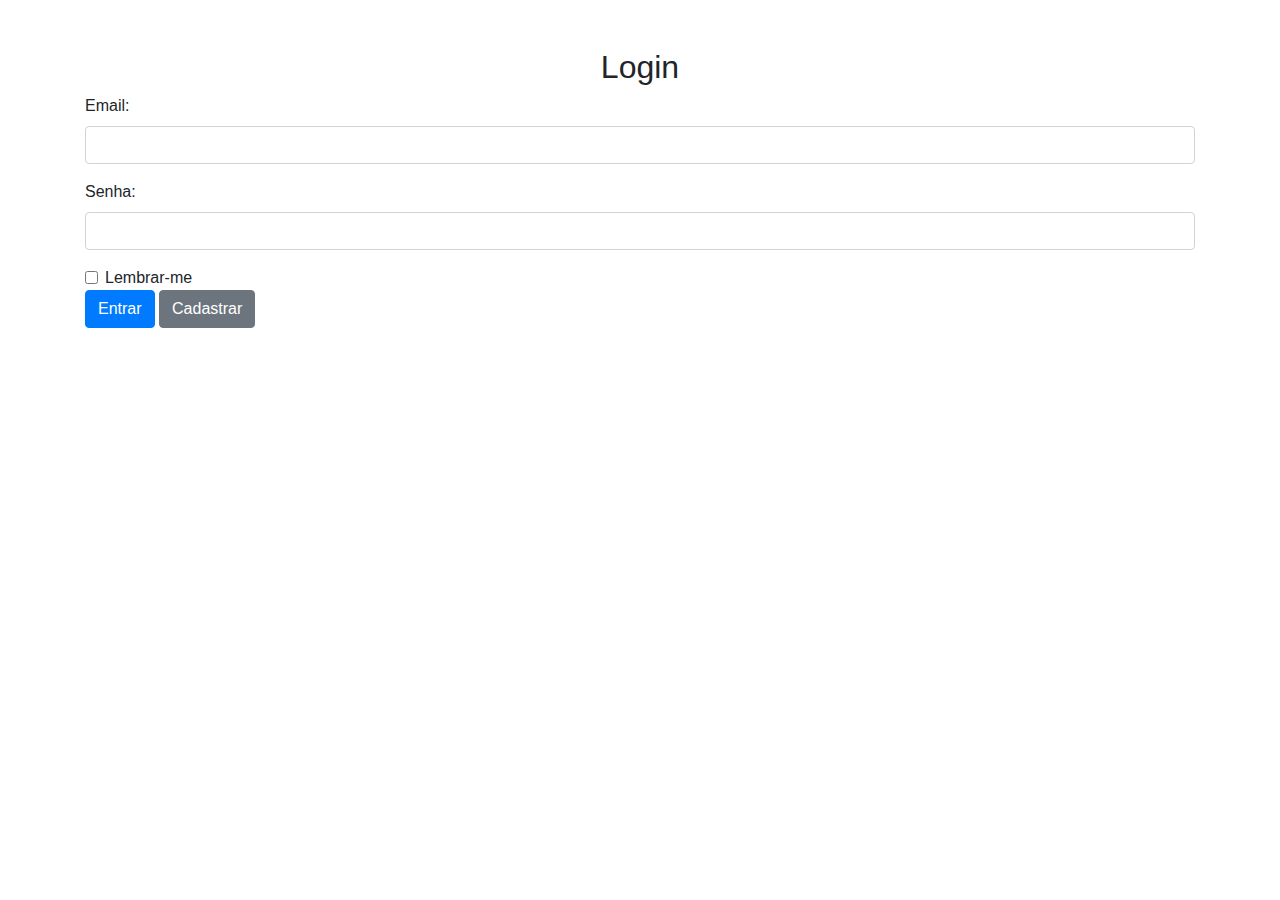
<file: login.html>
<!DOCTYPE html>
<html lang="pt-BR">
<head>
    <meta charset="UTF-8">
    <meta name="viewport" content="width=device-width, initial-scale=1.0">
    <title>Login</title>
    <link rel="stylesheet" href="https://stackpath.bootstrapcdn.com/bootstrap/4.5.2/css/bootstrap.min.css">
    <script src="https://code.jquery.com/jquery-3.5.1.slim.min.js"></script>
    <script src="https://cdn.jsdelivr.net/npm/@popperjs/core@2.9.2/dist/umd/popper.min.js"></script>
    <script src="https://stackpath.bootstrapcdn.com/bootstrap/4.5.2/js/bootstrap.min.js"></script>
</head>
<body>
    <div class="container mt-5">
        <h2 class="text-center">Login</h2>
        <form>
            <div class="form-group">
                <label for="email">Email:</label>
                <input type="email" class="form-control" id="email" required>
            </div>
            <div class="form-group">
                <label for="password">Senha:</label>
                <input type="password" class="form-control" id="password" required>
            </div>
            <div class="form-check">
                <input type="checkbox" class="form-check-input" id="rememberMe">
                <label class="form-check-label" for="rememberMe">Lembrar-me</label>
            </div>
            <button type="submit" class="btn btn-primary">Entrar</button>
            <button type="button" class="btn btn-secondary" data-toggle="modal" data-target="#registerModal">Cadastrar</button>
        </form>
    </div>

    <!-- Modal de Registro -->
    <div class="modal fade" id="registerModal" tabindex="-1" role="dialog" aria-labelledby="registerModalLabel" aria-hidden="true">
        <div class="modal-dialog" role="document">
            <div class="modal-content">
                <div class="modal-header">
                    <h5 class="modal-title" id="registerModalLabel">Cadastrar</h5>
                    <button type="button" class="close" data-dismiss="modal" aria-label="Close">
                        <span aria-hidden="true">&times;</span>
                    </button>
                </div>
                <div class="modal-body">
                    <form>
                        <div class="form-group">
                            <label for="name">Nome:</label>
                            <input type="text" class="form-control" id="name" required>
                        </div>
                        <div class="form-group">
                            <label for="registerEmail">Email:</label>
                            <input type="email" class="form-control" id="registerEmail" required>
                        </div>
                        <div class="form-group">
                            <label for="registerPassword">Senha:</label>
                            <input type="password" class="form-control" id="registerPassword" required>
                        </div>
                        <div class="form-group">
                            <label for="confirmPassword">Confirmar Senha:</label>
                            <input type="password" class="form-control" id="confirmPassword" required>
                        </div>
                        <div class="form-check">
                            <input type="checkbox" class="form-check-input" id="packagePreference">
                            <label class="form-check-label" for="packagePreference">Pacotes</label>
                        </div>
                        <div class="form-check">
                            <input type="checkbox" class="form-check-input" id="hotelPreference">
                            <label class="form-check-label" for="hotelPreference">Hotéis</label>
                        </div>
                        <div class="form-check">
                            <input type="checkbox" class="form-check-input" id="insurancePreference">
                            <label class="form-check-label" for="insurancePreference">Seguro de Viagem</label>
                        </div>
                        <div class="form-check">
                            <input type="checkbox" class="form-check-input" id="insurancePreference">
                            <label class="form-check-label" for="insurancePreference">Passagens Aéreas</label>
                        </div>
                    </form>
                </div>
                <div class="modal-footer">
                    <button type="button" class="btn btn-secondary" data-dismiss="modal">Fechar</button>
                    <button type="button" class="btn btn-primary">Cadastrar</button>
                </div>
            </div>
        </div>
    </div>
</body>
</html>
</file>
